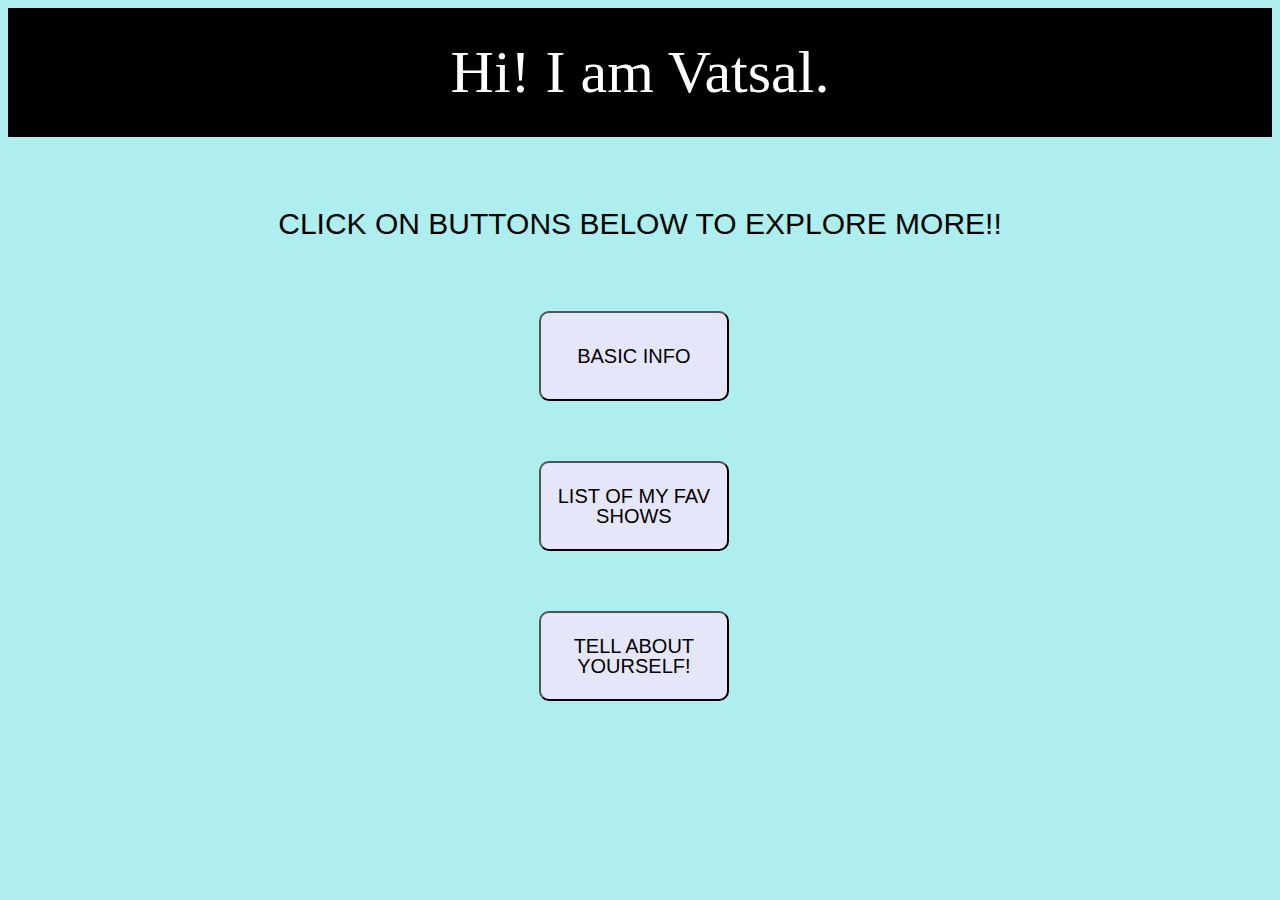
<file: index.html>
<!DOCTYPE html>

<html lang="en">

    <head>
        <link href="https://cdn.jsdelivr.net/npm/bootstrap@5.2.3/dist/css/bootstrap.min.css" rel="stylesheet"
            integrity="sha384-rbsA2VBKQhggwzxH7pPCaAqO46MgnOM80zW1RWuH61DGLwZJEdK2Kadq2F9CUG65" crossorigin="anonymous">
        <script src="https://cdn.jsdelivr.net/npm/bootstrap@5.2.3/dist/js/bootstrap.bundle.min.js"
            integrity="sha384-kenU1KFdBIe4zVF0s0G1M5b4hcpxyD9F7jL+jjXkk+Q2h455rYXK/7HAuoJl+0I4"
            crossorigin="anonymous"></script>
        <link href="styles.css" rel="stylesheet">
        <meta name="viewport" content="width=device-width, initial-scale=1.0">
        <title>My Webpage</title>
    </head>

    <body>
        <header>
            Hi! I am Vatsal.
        </header>
        <p class = "headings">CLICK ON BUTTONS BELOW TO EXPLORE MORE!!</p>
        <div class = "buttonsdiv">
        <a href="info.html"><button class="button1">BASIC INFO</button></a>
        <a href="shows.html"><button class="button1">LIST OF MY FAV SHOWS</button> </a>
        <a href="interaction.html"><button class="button1">TELL ABOUT YOURSELF!</button></a>
        </div>

    </body>

</html>
</file>
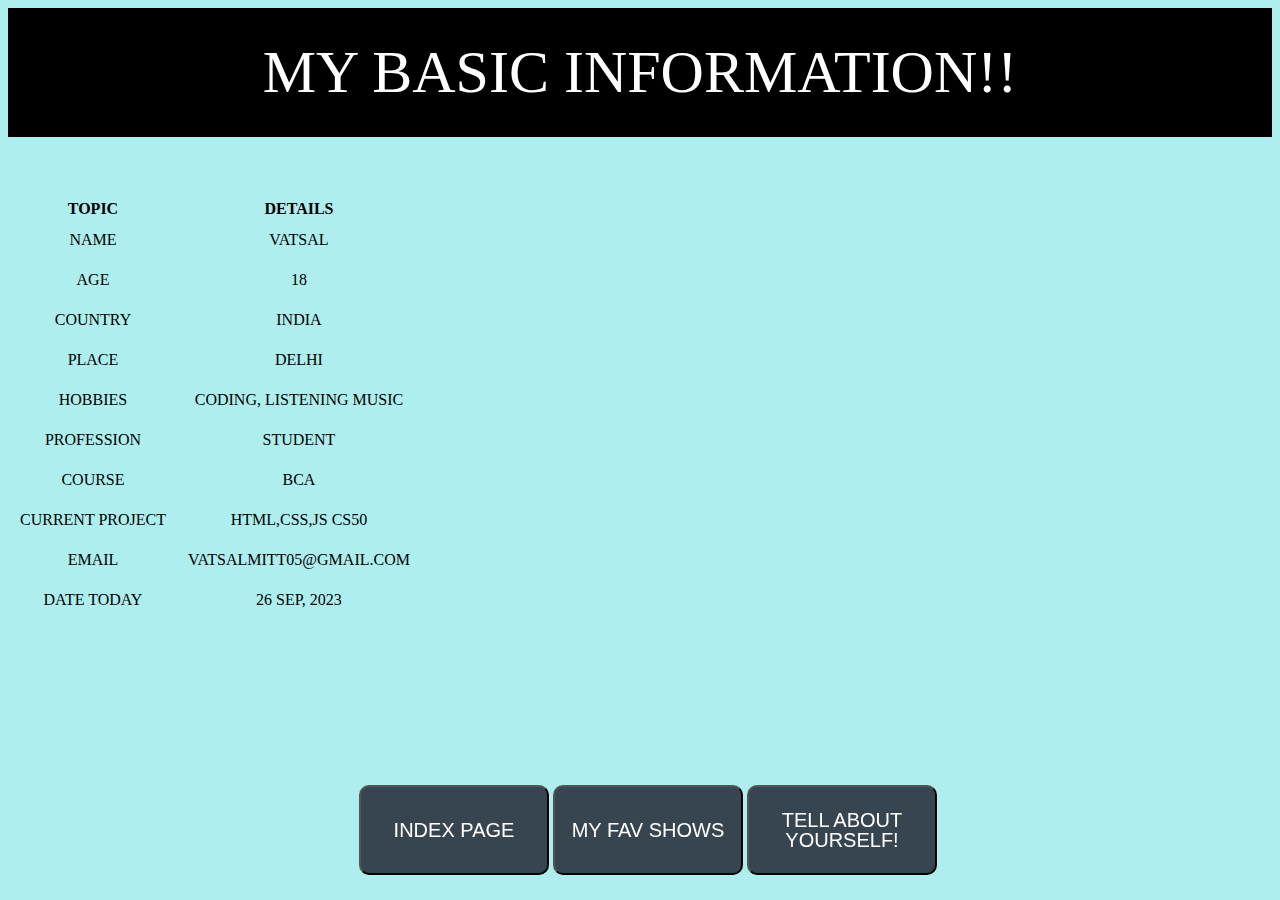
<file: info.html>
<!DOCTYPE html>

<html lang="en">

<head>
    <link href="https://cdn.jsdelivr.net/npm/bootstrap@5.2.3/dist/css/bootstrap.min.css" rel="stylesheet"
        integrity="sha384-rbsA2VBKQhggwzxH7pPCaAqO46MgnOM80zW1RWuH61DGLwZJEdK2Kadq2F9CUG65" crossorigin="anonymous">
    <script src="https://cdn.jsdelivr.net/npm/bootstrap@5.2.3/dist/js/bootstrap.bundle.min.js"
        integrity="sha384-kenU1KFdBIe4zVF0s0G1M5b4hcpxyD9F7jL+jjXkk+Q2h455rYXK/7HAuoJl+0I4"
        crossorigin="anonymous"></script>
    <link href="styles.css" rel="stylesheet">
    <meta name="viewport" content="width=device-width, initial-scale=1.0">
    <title>My Webpage</title>
</head>

<body>
    <header class="infoheader">
        MY BASIC INFORMATION!!
    </header>
    <div class="container ms-auto me-auto">
        <table class="table table-dark table-hover t">
            <tr class="py-20">
                <th>TOPIC</th>
                <th>DETAILS</th>
            </tr>
            <tr>
                <td>NAME</td>
                <td>VATSAL</td>
            </tr>

            <tr>
                <td>AGE</td>
                <td>18</td>
            </tr>
            <tr>
                <td>COUNTRY</td>
                <td>INDIA</td>
            </tr>
            <tr>
                <td>PLACE</td>
                <td>DELHI</td>
            </tr>
            <tr>
                <td>HOBBIES</td>
                <td>CODING, LISTENING MUSIC</td>
            </tr>
            <tr>
                <td>PROFESSION</td>
                <td>STUDENT</td>
            </tr>
            <tr>
                <td>COURSE</td>
                <td>BCA</td>
            </tr>
            <tr>
                <td>CURRENT PROJECT</td>
                <td>HTML,CSS,JS CS50</td>
            </tr>
            <tr>
                <td>EMAIL</td>
                <td>VATSALMITT05@GMAIL.COM</td>
            </tr>
            <tr>
                <td>DATE TODAY</td>
                <td>26 SEP, 2023</td>
            </tr>
        </table>
    </div>
    <footer>
        <a href="index.html"><button class="button2">INDEX PAGE</button></a>
        <a href="shows.html"><button class="button2">MY FAV SHOWS</button></a>
        <a href="interaction.html"><button class="button2">TELL ABOUT YOURSELF!</button></a>
    </footer>

</body>

</html>
</file>
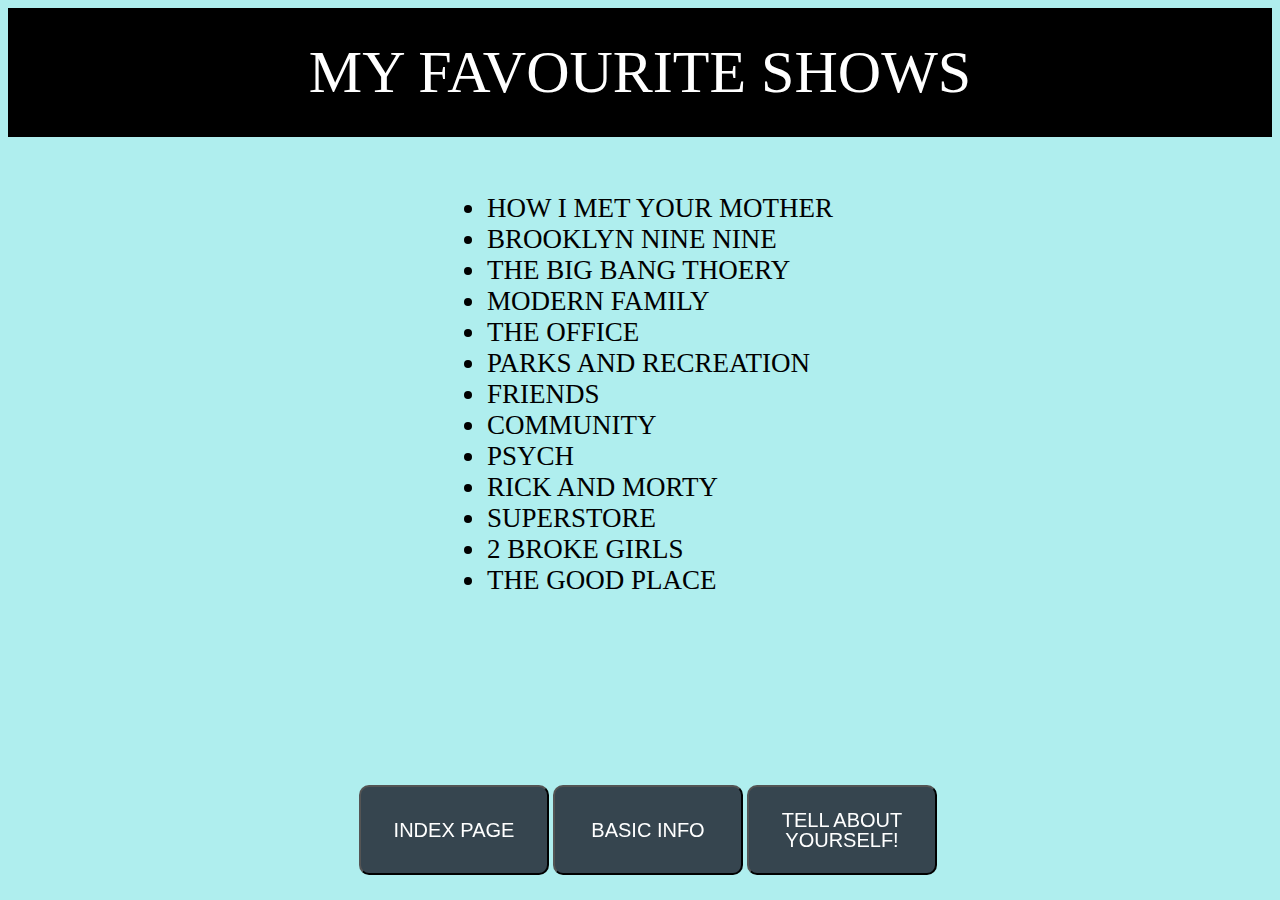
<file: shows.html>
<!DOCTYPE html>

<html lang="en">

    <head>
        <link href="https://cdn.jsdelivr.net/npm/bootstrap@5.2.3/dist/css/bootstrap.min.css" rel="stylesheet"
            integrity="sha384-rbsA2VBKQhggwzxH7pPCaAqO46MgnOM80zW1RWuH61DGLwZJEdK2Kadq2F9CUG65" crossorigin="anonymous">
        <script src="https://cdn.jsdelivr.net/npm/bootstrap@5.2.3/dist/js/bootstrap.bundle.min.js"
            integrity="sha384-kenU1KFdBIe4zVF0s0G1M5b4hcpxyD9F7jL+jjXkk+Q2h455rYXK/7HAuoJl+0I4"
            crossorigin="anonymous"></script>
        <link href="styles.css" rel="stylesheet">
        <meta name="viewport" content="width=device-width, initial-scale=1.0">
        <title>My Webpage</title>
    </head>

    <body>
        <header class = "showsheader">
            MY FAVOURITE SHOWS
        </header>
        <div id="tablediv">
            <ul id="list">
                <li>HOW I MET YOUR MOTHER</li>
                <li>BROOKLYN NINE NINE</li>
                <li>THE BIG BANG THOERY</li>
                <li>MODERN FAMILY</li>
                <li>THE OFFICE</li>
                <li>PARKS AND RECREATION</li>
                <li>FRIENDS</li>
                <li>COMMUNITY</li>
                <li>PSYCH</li>
                <li>RICK AND MORTY</li>
                <li>SUPERSTORE</li>
                <li>2 BROKE GIRLS</li>
                <li>THE GOOD PLACE</li>
            </ul>
        </div>
        <footer>
            <a href="index.html"><button class="button2">INDEX PAGE</button></a>
            <a href="info.html"><button class="button2">BASIC INFO</button></a>
            <a href="interaction.html"><button class="button2">TELL ABOUT YOURSELF!</button></a>
        </footer>


    </body>

</html>
</file>
<file: styles.css>
header {
    background-color: black;
    text-align: center;
    font-family: "Times New Roman";
    font-size: 60px;
    padding: 30px;
    color: white;
}

* {
    text-align: center;
}

body {
    background-color: #AFEEEE;
    text-align: center;
}

#p1 {
    font-size: 30px;
    font-family: arial;
    padding-top: 15px;
}

.headings {
    color: black;
    font-family: arial;
    font-size: 30px;
    padding: 40px;

}

#headingin {
    font-size: 35px;
    padding-bottom: 10px;
}

footer {
    position: fixed;
    text-align: center;
    bottom: 25px;
    width: 100%;

}

.buttonsdiv {
    padding-inline: 42%;
}

.button1 {
    background-color: #E6E6FA;
    display: block;
    margin-bottom: 60px;
}

.button1,
.button2 {
    width: 190px;
    height: 90px;
    border-radius: 10px;
    font-size: 20px;
    font-weight: 500;
    line-height: 1;
    padding: 6px 12px;


}

.button2 {
    background-color: #36454F;
    margin-top: 20px;
    vertical-align: middle;
    color: white;


}

a {
    text-decoration: none;
}

.t {
    margin-top: 60px;
}

.table td {
    padding: 10px;
}

#list {
    display: inline-block;
}

ul li {
    font-size: 27px;
    font-family: verdana;
    text-align: left;
}

#tablediv {
    margin-top: 40px;
}

#catpic{
    width:450px;
}

@media screen and (max-width:600px) {
    header {
        font-size: 40px;
    }

    .headings {
        font-size: 22px;
    }

    .buttonsdiv {
        padding-inline: 27%;
    }

    .infoheader {
        font-size: 27px;
    }

    #intheader {
        font-size: 28px;
    }

    .showsheader {
        font-size: 30.5px;
    }

    .t {
        margin-top: 20px;
    }

    .button2 {
        width: 125px;
        height: 80px;
        font-size: 17px;
        font-weight: 400;
    }

    ul li {
        font-size: 23.5px;
    }

    #catpic {
        margin-top:40px;
        width: 350px;
    }

    #headingin {
        font-size: 25px;
        padding-bottom: 0px;
    }

    #p1 {
        font-size: 20px;
    }
}
</file>
